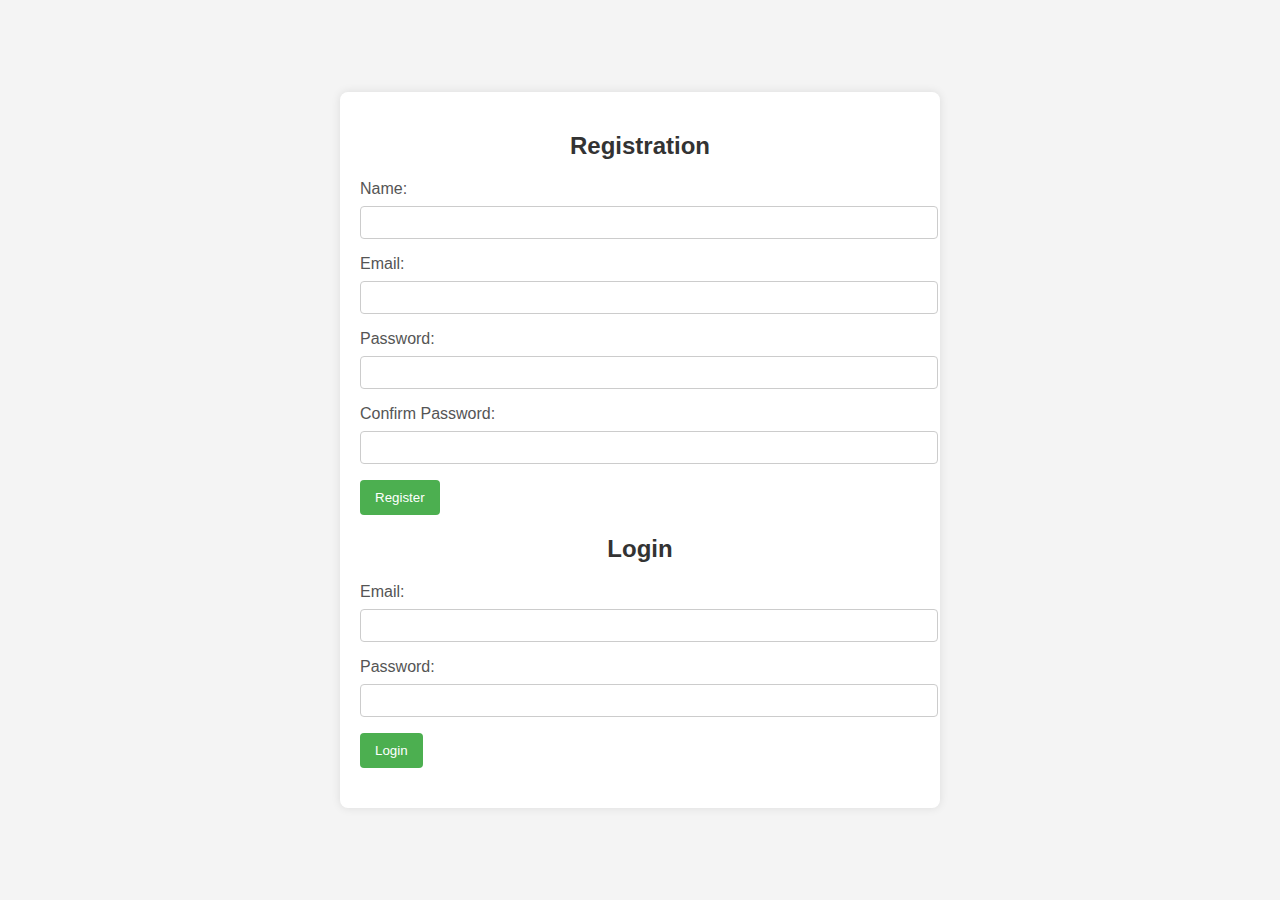
<file: web/index.html>
<!DOCTYPE html>
<html lang="en">
<head>
  <meta charset="UTF-8">
  <meta name="viewport" content="width=device-width, initial-scale=1.0">
  <link rel="stylesheet" href="style.css">
  <title>Login & Registration</title>
</head>
<body>
<div class="container">
  <div class="form-container">

    <form action="register.php" method="post">
      <h2>Registration</h2>
      <label for="name">Name:</label>
      <input type="text" name="name" id="name" required>

      <label for="email">Email:</label>
      <input type="email" name="email" id="email" required>

      <label for="password">Password:</label>
      <input type="password" name="password" id="password" required>

      <label for="confirm_password">Confirm Password:</label>
      <input type="password" name="confirm_password" id="confirm_password" required>

      <button type="submit" name="register">Register</button>

    </form>


    <form action="login.php" method="post">
      <h2>Login</h2>
      <label for="login_email">Email:</label>
      <input type="email" name="login_email" id="login_email" required>

      <label for="login_password">Password:</label>
      <input type="password" name="login_password" id="login_password" required>

      <button type="submit" name="login">Login</button>

    </form>
  </div>
</div>
</body>
</html>
</file>
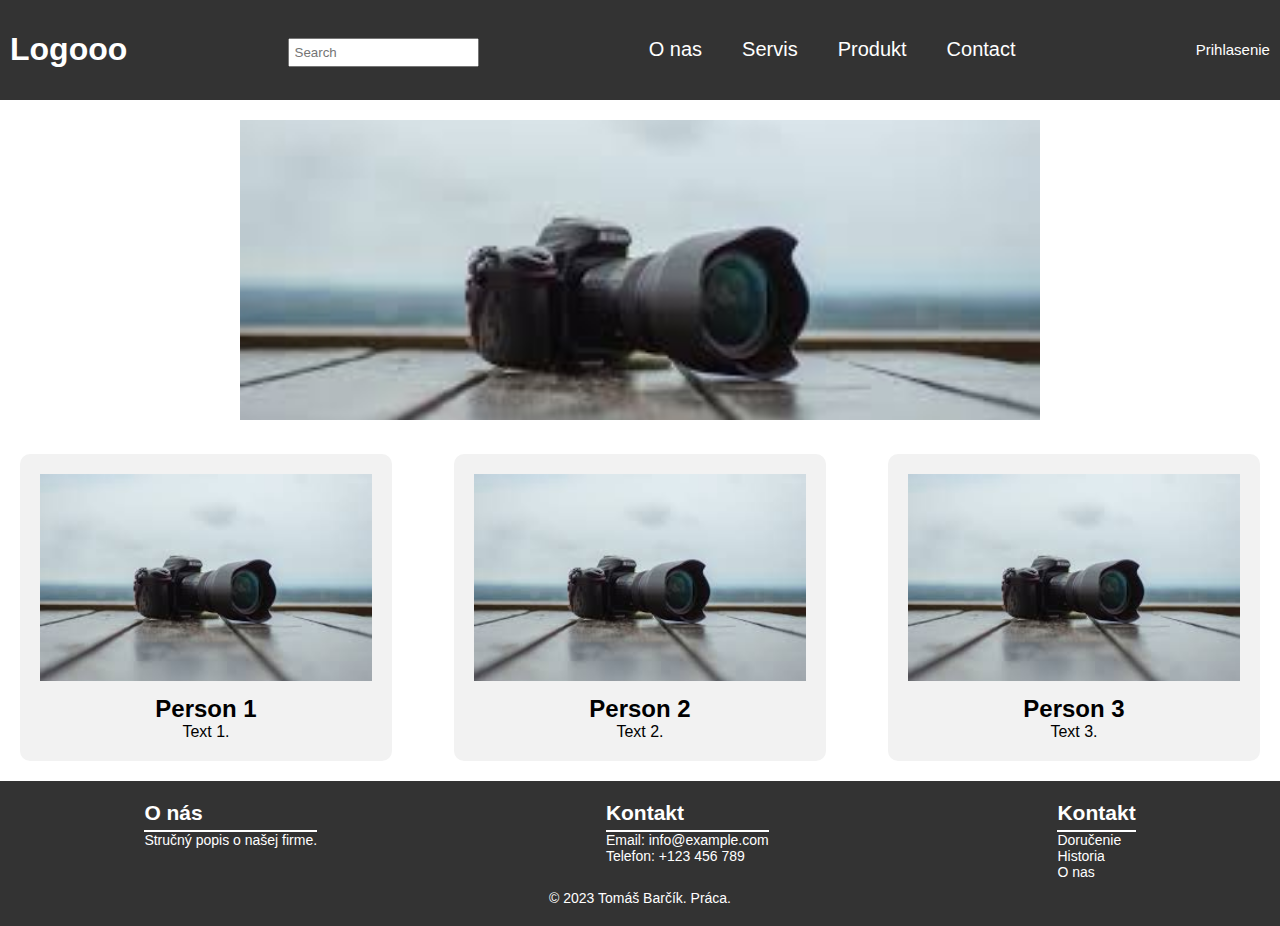
<file: web/main.html>
<!DOCTYPE html>
<html lang="en">
<head>
  <meta charset="UTF-8">
  <meta name="viewport" content="width=device-width, initial-scale=1.0">
  <link rel="stylesheet" href="main.css">
  <title>Semestralka</title>
</head>
<body>


<header>
  <div class="logo">
    <h1>Logooo</h1>
  </div>
  <div class="search">
    <input type="text" placeholder="Search">
  </div>
  <button class="menu-btn" onclick="toggleMenu()">☰</button>
  <div class="menu">
    <div class="dropdown">
      <button class="menu-item dropdown-btn">O nas</button>
      <div class="dropdown-content">
        <a href="#" class="menu-item">Service 1</a>
        <a href="#" class="menu-item">Service 2</a>
        <a href="#" class="menu-item">Service 3</a>
      </div>
    </div>
    <div class="dropdown">
      <button class="menu-item dropdown-btn">Servis</button>
      <div class="dropdown-content">
        <a href="#" class="menu-item">Service 1</a>
        <a href="#" class="menu-item">Service 2</a>
        <a href="#" class="menu-item">Service 3</a>
      </div>
    </div>
    <div class="dropdown">
      <button class="menu-item dropdown-btn">Produkt</button>
      <div class="dropdown-content">
        <a href="#" class="menu-item">Service 1</a>
        <a href="#" class="menu-item">Service 2</a>
        <a href="#" class="menu-item">Service 3</a>
      </div>
    </div>
    <a href="#" class="menu-item">Contact</a>
  </div>
  <div class="prih-button">
    <p><a href="index.html">Prihlasenie</a></p>
  </div>
</header>


<div class="slider-container">
  <div class="slider">
    <div class="slide">
      <img src="obr.jpeg" alt="Slide 1">
    </div>
    <div class="slide">
      <img src="Unknown.jpg" alt="Slide 2">
    </div>
    <div class="slide">
      <img src="Unknown-2.jpg" alt="Slide 3">
    </div>
  </div>
</div>

<div class="box-container">
  <div class="box" id="box1">
    <img src="obr.jpeg" alt="Person 1">
    <h2>Person 1</h2>
    <p>Text 1.</p>
  </div>

  <div class="box" id="box2">
    <img src="obr.jpeg" alt="Person 2">
    <h2>Person 2</h2>
    <p>Text 2.</p>
  </div>

  <div class="box" id="box3">
    <img src="obr.jpeg" alt="Person 3">
    <h2>Person 3</h2>
    <p>Text 3.</p>
  </div>
</div>
<footer class="icon-footer">
  <div class="footer-content">
    <div class="footer-section about">
      <h2>O nás</h2>
      <p>Stručný popis o našej firme.</p>
    </div>
    <div class="footer-section contact">
      <h2>Kontakt</h2>
      <p>Email: info@example.com</p>
      <p>Telefon: +123 456 789</p>
    </div>
    <div class="footer-section contact">
      <h2>Kontakt</h2>
      <p><a href="#">Doručenie</a></p>
      <p><a href="#">Historia</a></p>
      <p><a href="#">O nas</a></p>
    </div>
  </div>
  <div class="footer-bottom">
    &copy; 2023 Tomáš Barčík. Práca.
  </div>
</footer>


<script src="script.js"></script>
</body>
</html>
</file>
<file: web/style.css>
body {
    font-family: Arial, sans-serif;
    margin: 0;
    padding: 0;
    display: flex;
    align-items: center;
    justify-content: center;
    height: 100vh;
    background-color: #f4f4f4;
}

.container {
    width: 100%;
    max-width: 600px;
}

.form-container {
    background-color: #fff;
    padding: 20px;
    border-radius: 8px;
    box-shadow: 0 0 10px rgba(0, 0, 0, 0.1);
}

form {
    margin-bottom: 20px;
}

h2 {
    text-align: center;
    color: #333;
}

label {
    display: block;
    margin-bottom: 8px;
    color: #555;
}

input {
    width: 100%;
    padding: 8px;
    margin-bottom: 16px;
    border: 1px solid #ccc;
    border-radius: 4px;
}

button {
    background-color: #4caf50;
    color: #fff;
    padding: 10px 15px;
    border: none;
    border-radius: 4px;
    cursor: pointer;
}
</file>
<file: web/main.css>
body {
    margin: 0;
    font-family: Arial, sans-serif;
    display: flex;
    flex-direction: column;
    min-height: 100vh;
}


header {
    background-color: #333;
    color: #fff;
    padding: 10px;
    display: flex;
    flex-wrap: wrap;
    justify-content: space-between;
    align-items: center;
}



.search input {
    padding: 5px;
    margin-top: 5px;
}

.menu {
    display: flex;
    flex-wrap: wrap;
    gap: 10px;
    display: none;
}

.menu-item {
    color: #fff;
    text-decoration: none;
    padding: 10px;
    margin-right: 10px;
    font-size: 20px;
}

.dropdown {
    position: relative;
}

.dropdown-btn {
    background-color: #333;
    color: #fff;
    border: none;
    padding: 10px;
    cursor: pointer;
}

.dropdown-content {
    display: none;
    position: absolute;
    background-color: #f9f9f9;
    min-width: 160px;
    box-shadow: 0 8px 16px rgba(0, 0, 0, 0.2);
    z-index: 1;
    top: 100%;
    left: 0;
}

.dropdown-content a {
    color: #333;
    padding: 12px 16px;
    text-decoration: none;
    display: block;
}

.menu-item:hover,
.dropdown-btn:hover {
    background-color: #555;
}

.dropdown:hover .dropdown-content {
    display: block;
}
.prih-button a{
    text-decoration: none;
    font-size: 15px;
    color: white;
}


.slider-container {
    position: relative;
    width: 100%;
    max-width: 800px;
    margin: auto;
    overflow: hidden;
    margin-top: 20px;
}

.slider {
    display: flex;
    transition: transform 0.5s ease-in-out;
}

.slide {
    width: 100%;
}

.slide img {
    width: 100%;
    height: 300px;
    object-fit: cover;
}


@media screen and (max-width: 768px) {
    .logo img {
        width: 80px;
    }

    .search input {
        width: 100%;
    }

    .menu {
        flex-direction: column;
        align-items: flex-start;
        width: 100%;
        display: none;
    }

    .menu-item {
        width: 100%;
        margin: 5px 0;
    }

    .dropdown-content {
        min-width: 100%;
    }
}

.box-container {
    display: flex;
    justify-content: space-between;
    padding: 20px;
    box-sizing: border-box;
}

.box {
    width: 30%;
    background-color: #f2f2f2;
    padding: 20px;
    box-sizing: border-box;
    border-radius: 10px;
    text-align: center;
}

img {
    width: 100%;
    height: auto;
    margin-bottom: 10px;
}

h2, p {
    margin: 0;
}
.icon-footer {
    background-color: #333;
    color: #fff;
    padding: 20px 0;
}

.footer-content {
    display: flex;
    justify-content: space-around;
    flex-wrap: wrap;
}

.footer-section {
    max-width: 300px;
    font-size: 14px;
}

.footer-section h2 {
    border-bottom: 2px solid #fff;
    padding-bottom: 5px;
}

.footer-section a{
    font-size: 14px;
    text-decoration: none;
    color: white;
}

.footer-bottom {
    text-align: center;
    padding-top: 10px;
    font-size: 14px;
}
</file>
